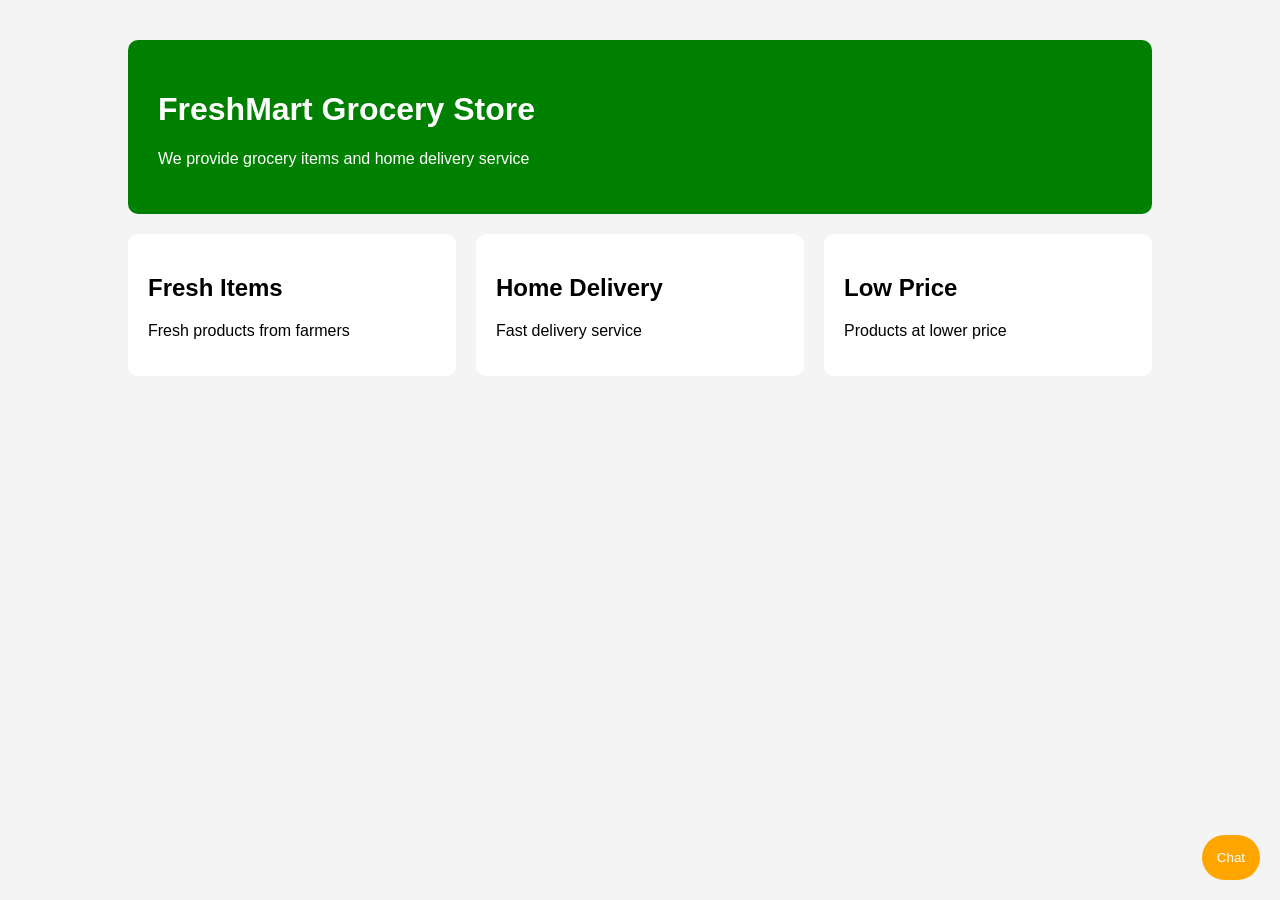
<file: index.html>
<!DOCTYPE html>
<html lang="en">
<head>
    <meta charset="UTF-8">
    <meta name="viewport" content="width=device-width, initial-scale=1.0">
    <title>Chatbot</title>

    <style>
        body{
    margin:0;
    font-family:Arial;
    background:#f4f4f4;
}

.main{
    width:80%;
    margin:auto;
    padding:40px;
}

.top{
    background:green;
    color:white;
    padding:30px;
    border-radius:10px;
}

.cards{
    display:flex;
    gap:20px;
    margin-top:20px;
}

.card{
    background:white;
    padding:20px;
    border-radius:10px;
    flex:1;
}

.chatBtn{
    position:fixed;
    right:20px;
    bottom:20px;
    padding:15px;
    border:none;
    background:orange;
    color:white;
    border-radius:50px;
    cursor:pointer;
}

.chat{
    width:350px;
    background:white;
    position:fixed;
    right:20px;
    bottom:80px;
    border-radius:10px;
    display:none;
    overflow:hidden;
}

.show{
    display:block;
}

.head{
    background:green;
    color:white;
    padding:15px;
    display:flex;
    justify-content:space-between;
}

.head button{
    border:none;
    background:white;
    cursor:pointer;
}

.box{
    height:250px;
    overflow-y:auto;
    padding:10px;
    background:#f0f0f0;
}

.bot{
    background:#d4ffd4;
    padding:10px;
    margin:5px;
    border-radius:10px;
    width:fit-content;
}

.user{
    background:#ffe0b3;
    padding:10px;
    margin:5px;
    border-radius:10px;
    width:fit-content;
    margin-left:auto;
}

.quick{
    padding:10px;
}

.quick button{
    margin:5px;
    padding:8px;
}

.input{
    display:flex;
    padding:10px;
}

.input input{
    flex:1;
    padding:10px;
}

.input button{
    padding:10px;
    background:green;
    color:white;
    border:none;
}      
    </style>
</head>

<body>

    <div class="main">
        <div class="top">
            <h1>FreshMart Grocery Store</h1>
            <p>
                We provide grocery items and home delivery service
            </p>
        </div>
        <div class="cards">
            <div class="card">
                <h2>Fresh Items</h2>
                <p>Fresh products from farmers</p>
            </div>
            <div class="card">
                <h2>Home Delivery</h2>
                <p>Fast delivery service</p>
            </div>
            <div class="card">
                <h2>Low Price</h2>
                <p>Products at lower price</p>
            </div>

        </div>
    </div>

    <button id="chatBtn" class="chatBtn" onclick="openChat()">
        Chat
    </button>

    <div class="chat" id="chat">
        <div class="head">
            <h3>Assistant</h3>

            <button onclick="openChat()">X</button>

        </div>

        <div class="box" id="box">

            <div class="bot">
                Hello! How can I help you?
            </div>

        </div>

        <div class="quick">

            <button onclick="quickMsg('delivery')">Delivery</button>

            <button onclick="quickMsg('return')">Return</button>

            <button onclick="quickMsg('contact')">Contact</button>

        </div>

        <div class="input">

            <input type="text" id="msg" placeholder="Type message">
            <button onclick="sendMsg()">Send</button>

        </div>

    </div>

    <script>
      const chat = document.getElementById("chat");
const box = document.getElementById("box");
const msg = document.getElementById("msg");

function openChat() {
    chat.classList.toggle("show");
}

function addMsg(type, text) {

    box.innerHTML += `
        <div class="${type}">
            ${text}
        </div>
    `;

    box.scrollTop = box.scrollHeight;
}

function botReply(text) {

    if (text.toLowerCase().includes("hello") || text.toLowerCase().includes("hi")) {
        return "Hello! Welcome to FreshMart";
    }

    if (
        text.includes("delivery")
    ) {
        return "Delivery takes 24 hours";
    }

    if (
        text.includes("return")
    ) {
        return "Return accepted within 3 days";
    }

    if (
        text.includes("contact")
    ) {
        return "Call us on 9876543210";
    }

    if (
        text.includes("order")
    ) {
        return "Track order in My Orders";
    }

    return "Please ask about delivery, return or contact";
}

function sendMsg() {

    let text = msg.value.trim();

    if (text == "") {
        return;
    }

    addMsg("user", text);

    msg.value = "";

    setTimeout(() => {

        addMsg("bot", botReply(text.toLowerCase()));

    }, 500);
}

function quickMsg(text) {

    msg.value = text;

    sendMsg();
}

msg.addEventListener("keydown", function(event) {

    if (event.key === "Enter") {

        sendMsg();
    }

});
      
    </script>

</body>
</html>
</file>
